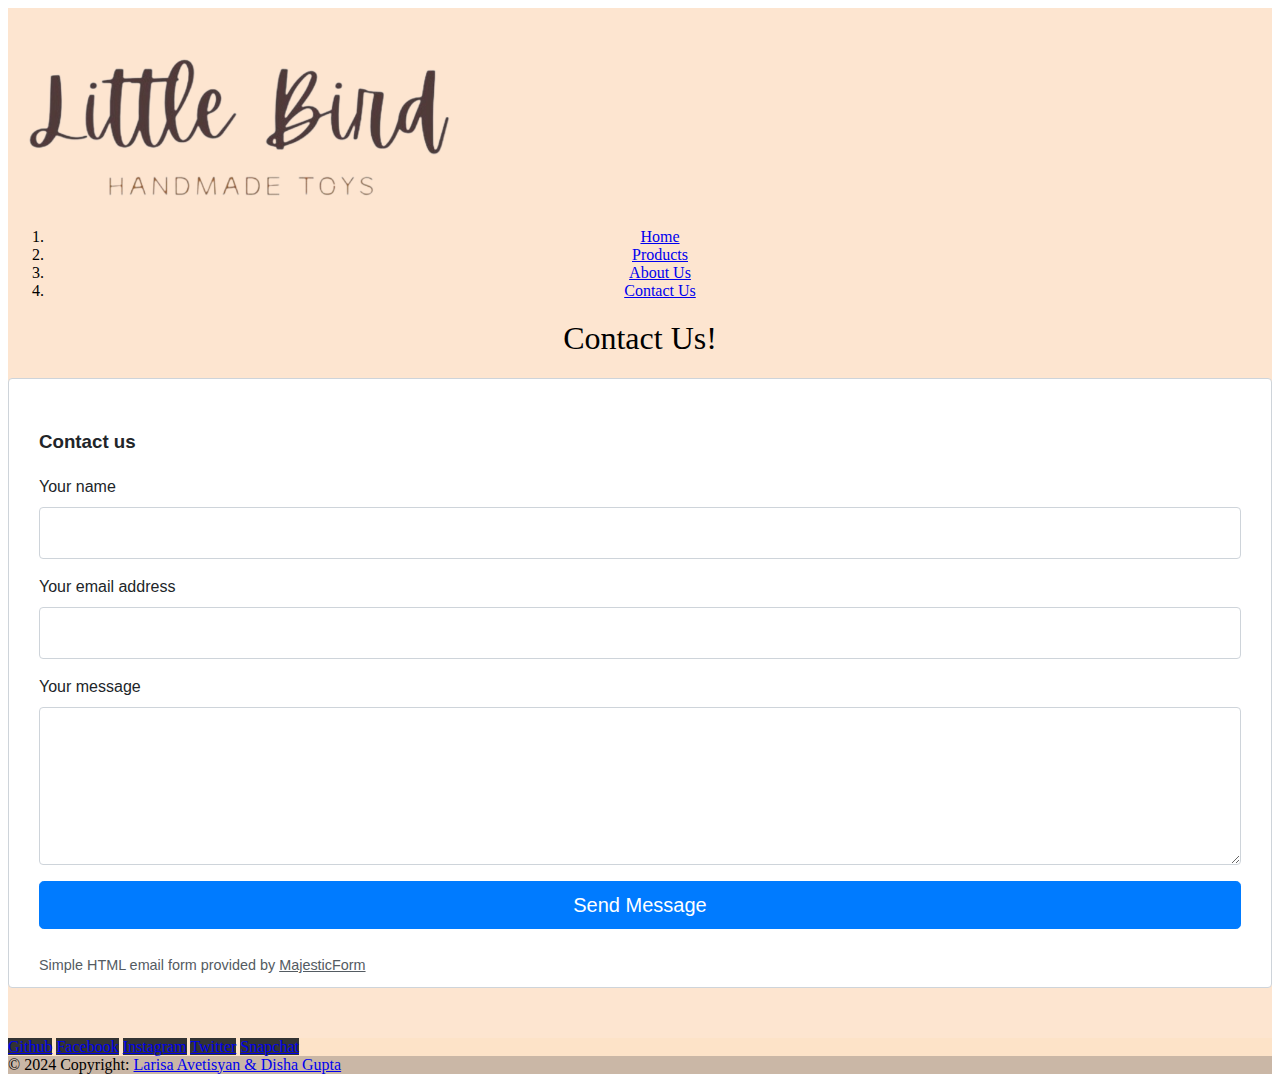
<file: ContactUs.html>
<!doctype html>
<html lang="en">

<head>
  <title>Products</title>
  <!-- Required meta tags -->
  <meta charset="utf-8" />
  <meta name="viewport" content="width=device-width, initial-scale=1, shrink-to-fit=no" />

  <!-- Bootstrap CSS v5.2.1 -->
  <link href="https://cdn.jsdelivr.net/npm/bootstrap@5.3.2/dist/css/bootstrap.min.css" rel="stylesheet"
    integrity="sha384-T3c6CoIi6uLrA9TneNEoa7RxnatzjcDSCmG1MXxSR1GAsXEV/Dwwykc2MPK8M2HN" crossorigin="anonymous" />
  <link rel="stylesheet" href="contactUs.css" />
  <link rel="preconnect" href="https://fonts.googleapis.com">
  <link rel="preconnect" href="https://fonts.gstatic.com" crossorigin>
  <link href="https://fonts.googleapis.com/css2?family=Great+Vibes&display=swap" rel="stylesheet">
</head>

<body>

    <div class="container">
        <div class="hero-banner">
          <div class="text-center preview-description">
            <img class="logo" src="/imgs/logo.png">
          </div>
          <!--NAVBAR STARTS OVER HERE-->
          <nav id="navdets" class="navbar navbar-expand-lg navbar-light bg-light">
            <div class="container-fluid">
              <nav aria-label="breadcrumb">
                <ol class="breadcrumb">
                  <li class="breadcrumb-item">
                    <a href="index.html">Home</a>
                  </li>
                  <li class="breadcrumb-item">
                    <a href="#dishaindex.html">Products</a>
                  </li>
                  <li class="breadcrumb-item active" aria-current="page">
                    <a href="#aboutUsindex.html">About Us</a>
                    <!--ADD .HTML LINK WHEN MADE-->
                  </li>
                  <li class="breadcrumb-item active" aria-current="page">
                    <a href="#ContactUs.html">Contact Us</a>
                    <!--ADD .HTML LINK WHEN MADE-->
                  </li>
                </ol>
              </nav>
            </div>
          </nav>
        </div>
        </header>
    



    <main>

      <h1>Contact Us!</h1>

      <div class="fcf-body">

        <div id="fcf-form">
        <h3 class="fcf-h3">Contact us</h3>
    
        <form id="fcf-form-id" class="fcf-form-class" method="post" action="contact-form-process.php">
            
            <div class="fcf-form-group">
                <label for="Name" class="fcf-label">Your name</label>
                <div class="fcf-input-group">
                    <input type="text" id="Name" name="Name" class="fcf-form-control" required>
                </div>
            </div>
    
            <div class="fcf-form-group">
                <label for="Email" class="fcf-label">Your email address</label>
                <div class="fcf-input-group">
                    <input type="email" id="Email" name="Email" class="fcf-form-control" required>
                </div>
            </div>
    
            <div class="fcf-form-group">
                <label for="Message" class="fcf-label">Your message</label>
                <div class="fcf-input-group">
                    <textarea id="Message" name="Message" class="fcf-form-control" rows="6" maxlength="3000" required></textarea>
                </div>
            </div>
    
            <div class="fcf-form-group">
                <button type="submit" id="fcf-button" class="fcf-btn fcf-btn-primary fcf-btn-lg fcf-btn-block">Send Message</button>
            </div>
    
            <div class="fcf-credit" id="fcf-credit">
            Simple HTML email form provided by <a href="https://www.majesticform.com" target="_blank">MajesticForm</a>
            </div>
    
        </form>
        </div>

  </main>

  <footer>
    <!-- place footer here -->
    <footer class="bg-light text-center text-white">
      <!-- Grid container -->
      <div class="container p-4 pb-0" style="background-color:rgba(255, 222, 179, 0.247)">
          <!-- Section: Social media -->
          <section class="mb-4">
              <!-- Github -->
              <a class="btn text-white btn-floating m-1" style="background-color: #333333;" href="https://github.com/larisaa07" target="_blank" role="button"><i class="fab fa-github"></i>Github</a>
              <!-- Facebook -->
              <a class="btn text-white btn-floating m-1" style="background-color: #333333;" href="LittleBirdToyCo" target="_blank" role="button"><i class="fab fa-github"></i>Facebook</a>
              <!-- Instagram -->
              <a class="btn text-white btn-floating m-1" style="background-color: #333333;" href="@LittleBirdToyCo" target="_blank" role="button"><i class="fab fa-github"></i>Instagram</a>
              <!-- Twitter -->
              <a class="btn text-white btn-floating m-1" style="background-color: #333333;" href="@LittleBirdToys" target="_blank" role="button"><i class="fab fa-github"></i>Twitter</a>
              <!-- Snapchat -->
              <a class="btn text-white btn-floating m-1" style="background-color: #333333;" href="LittleBirdToys" target="_blank" role="button"><i class="fab fa-github"></i>Snapchat</a>
          </section>
          <!-- Section: Social media -->
      </div>
      <!-- Grid container -->

    
      <!-- Copyright -->
      <div class="text-center p-3" style="background-color: rgba(0, 0, 0, 0.2);">
           © 2024 Copyright:
          <a class="text-white" href="https://github.com/larisaa07/Final2024">Larisa Avetisyan & Disha Gupta</a>
      </div>
          <!-- Copyright -->
  </footer>
  </footer>
  <!-- Bootstrap JavaScript Libraries -->
  <script src="https://cdn.jsdelivr.net/npm/@popperjs/core@2.11.8/dist/umd/popper.min.js"
    integrity="sha384-I7E8VVD/ismYTF4hNIPjVp/Zjvgyol6VFvRkX/vR+Vc4jQkC+hVqc2pM8ODewa9r"
    crossorigin="anonymous"></script>

  <script src="https://cdn.jsdelivr.net/npm/bootstrap@5.3.2/dist/js/bootstrap.min.js"
    integrity="sha384-BBtl+eGJRgqQAUMxJ7pMwbEyER4l1g+O15P+16Ep7Q9Q+zqX6gSbd85u4mG4QzX+"
    crossorigin="anonymous"></script>
</body>

</html>
</file>
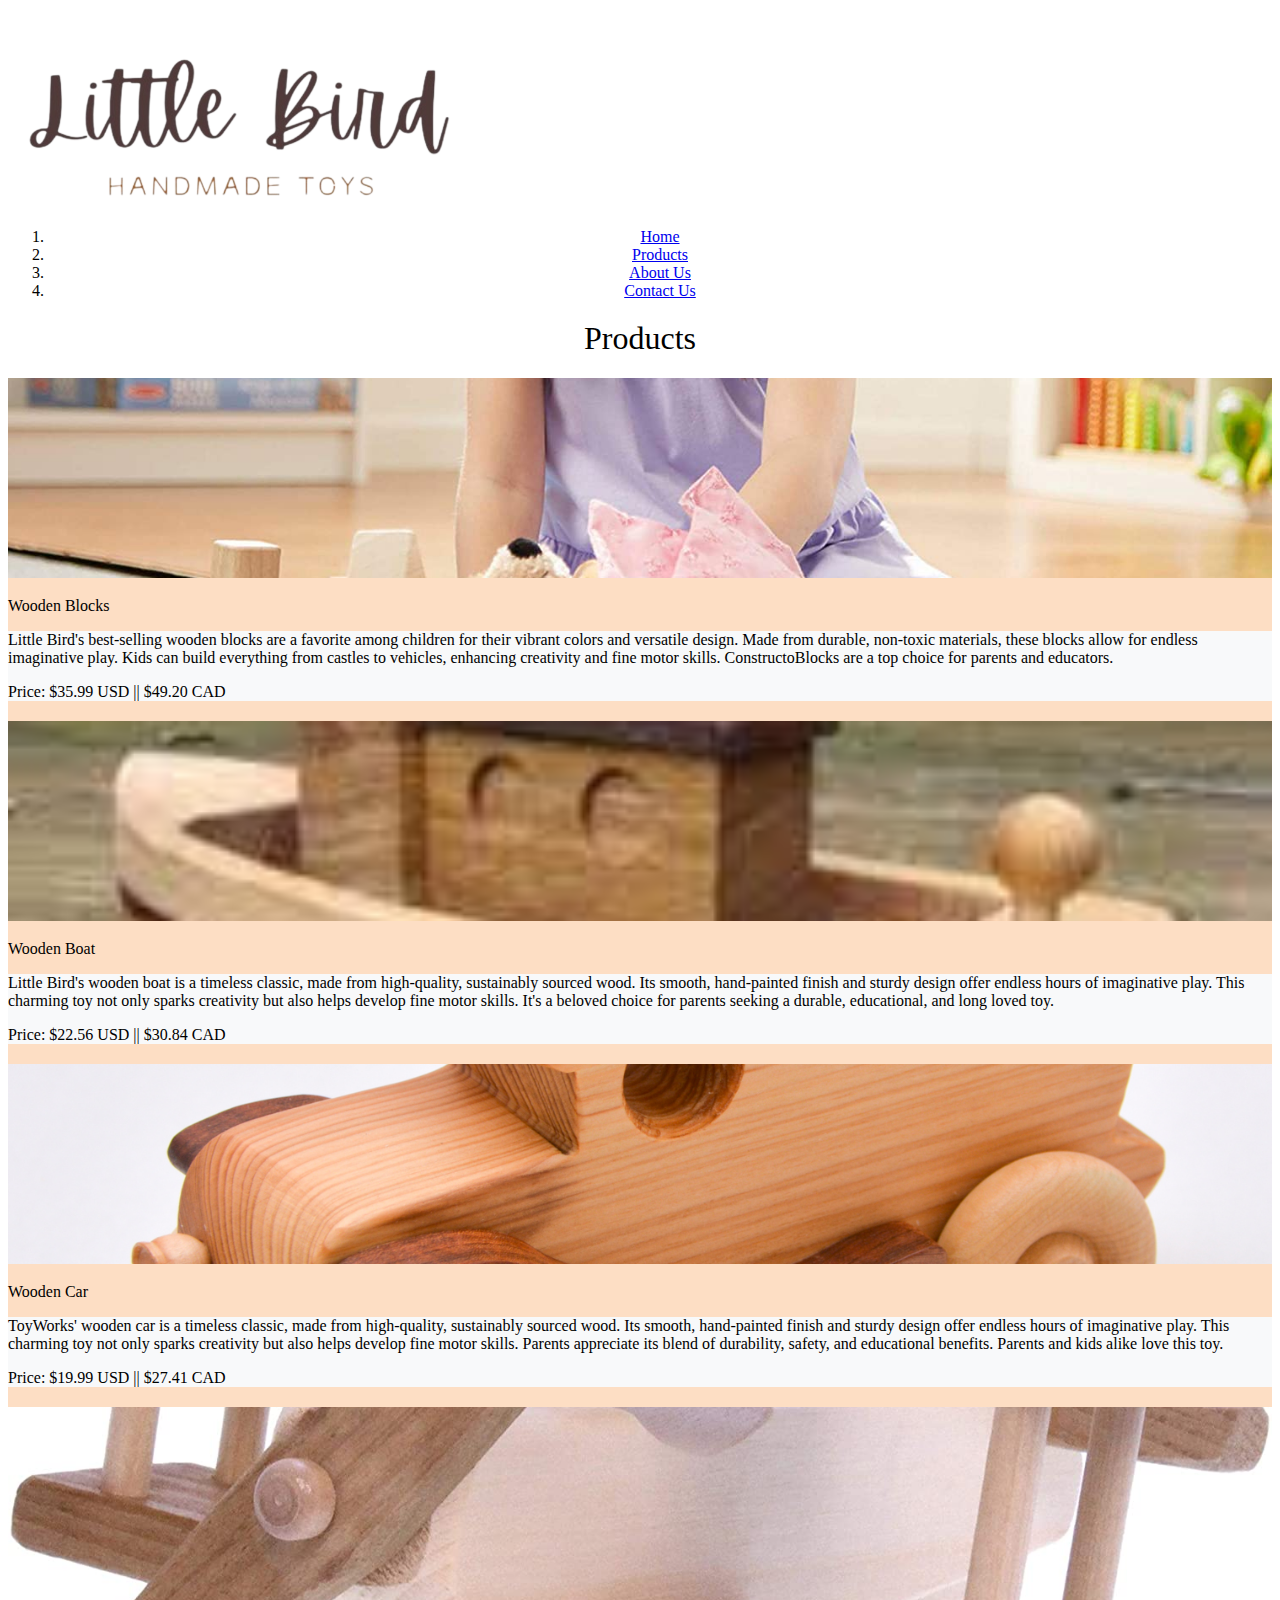
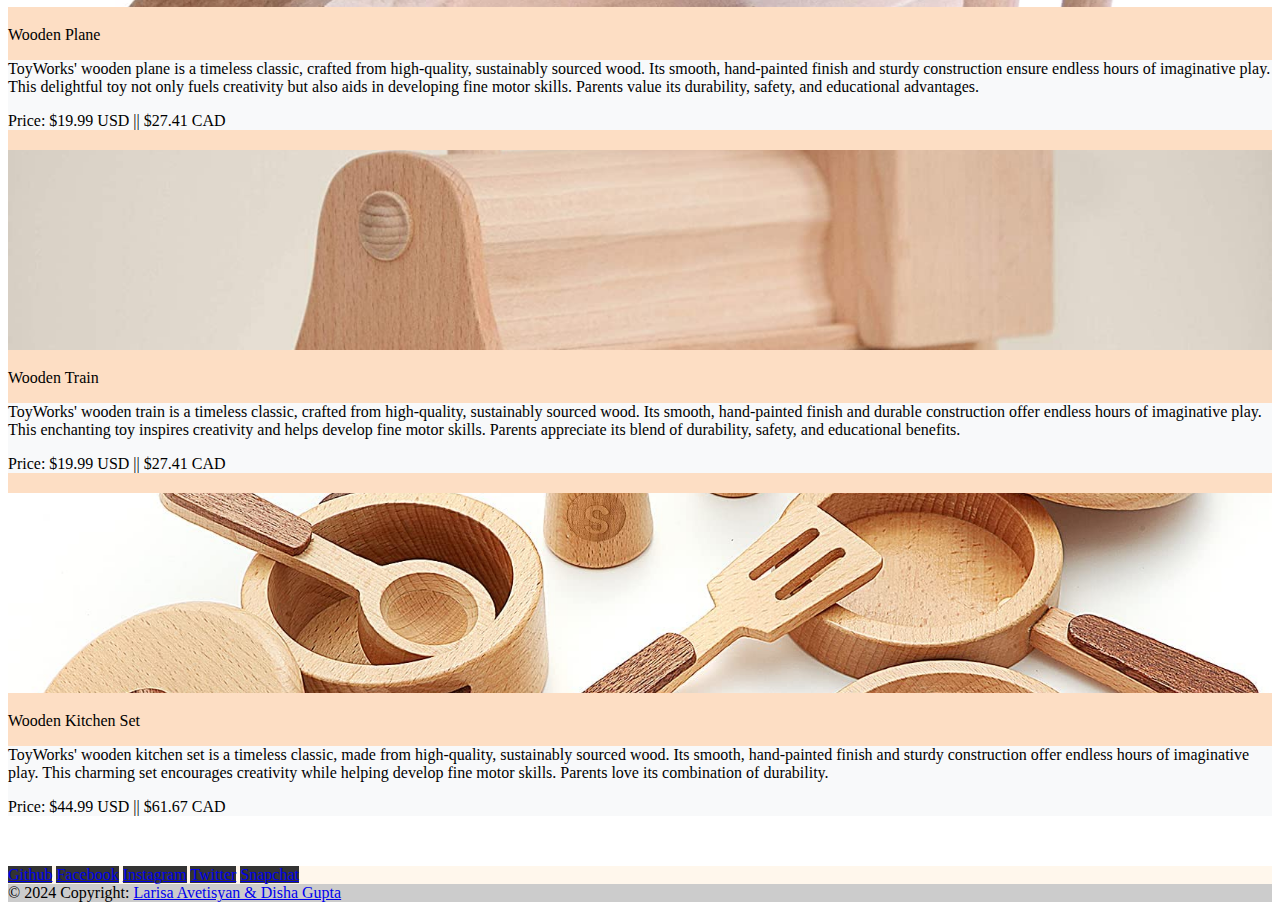
<file: dishaindex.html>
<!doctype html>
<html lang="en">

<head>
  <title>Products</title>
  <!-- Required meta tags -->
  <meta charset="utf-8" />
  <meta name="viewport" content="width=device-width, initial-scale=1, shrink-to-fit=no" />

  <!-- Bootstrap CSS v5.2.1 -->
  <link href="https://cdn.jsdelivr.net/npm/bootstrap@5.3.2/dist/css/bootstrap.min.css" rel="stylesheet"
    integrity="sha384-T3c6CoIi6uLrA9TneNEoa7RxnatzjcDSCmG1MXxSR1GAsXEV/Dwwykc2MPK8M2HN" crossorigin="anonymous" />
  <link rel="stylesheet" href="dishascss.css" />
  <link rel="preconnect" href="https://fonts.googleapis.com">
  <link rel="preconnect" href="https://fonts.gstatic.com" crossorigin>
  <link href="https://fonts.googleapis.com/css2?family=Great+Vibes&display=swap" rel="stylesheet">
</head>

<body>

  <header>

            
    <!--header start-->

    <div class="row m-3">
        <!-- Hero-->
        <div class="hero-banner">
            <div class="text-center preview-description">
              <img class="logo" src="imgs/logo.png">
            </div>
      <!--NAVBAR STARTS OVER HERE-->
            <nav class="navbar navbar-expand-lg navbar-light bg-light">
              <div class="container-fluid">
                <nav aria-label="breadcrumb">
                  <ol class="breadcrumb">
                    <li class="breadcrumb-item">
                      <a href="index.html">Home</a>
                    </li>
                    <li class="breadcrumb-item">
                      <a href="dishaindex.html">Products</a>
                    </li>
                    <li class="breadcrumb-item active" aria-current="page">
                      <a href="aboutUsindex.html">About Us</a>
                      <!--ADD .HTML LINK WHEN MADE-->
                    </li>
                    <li class="breadcrumb-item active" aria-current="page">
                        <a href="contactsindex.html">Contact Us</a>
                        <!--ADD .HTML LINK WHEN MADE-->
                      </li>
                  </ol>
                </nav>
              </div>
            </nav>
    </div>
        <!-- Hero END-->
    </div>
    <!--header end-->
</header>
    <main>

      <h1>Products</h1>

      <div class="container">

          <div class="container text-center">

              <div class="row" id="teamCards">
                  
              </div>
          </div>


      </div>
  </div>
  </div>
  </div>
  </div>
  </main>

  <footer>
    <!-- place footer here -->
    <footer class="bg-light text-center text-white">
      <!-- Grid container -->
      <div class="container p-4 pb-0" style="background-color:rgba(255, 222, 179, 0.247)">
          <!-- Section: Social media -->
          <section class="mb-4">
              <!-- Github -->
              <a class="btn text-white btn-floating m-1" style="background-color: #333333;" href="https://github.com/larisaa07" target="_blank" role="button"><i class="fab fa-github"></i>Github</a>
              <!-- Facebook -->
              <a class="btn text-white btn-floating m-1" style="background-color: #333333;" href="LittleBirdToyCo" target="_blank" role="button"><i class="fab fa-github"></i>Facebook</a>
              <!-- Instagram -->
              <a class="btn text-white btn-floating m-1" style="background-color: #333333;" href="@LittleBirdToyCo" target="_blank" role="button"><i class="fab fa-github"></i>Instagram</a>
              <!-- Twitter -->
              <a class="btn text-white btn-floating m-1" style="background-color: #333333;" href="@LittleBirdToys" target="_blank" role="button"><i class="fab fa-github"></i>Twitter</a>
              <!-- Snapchat -->
              <a class="btn text-white btn-floating m-1" style="background-color: #333333;" href="LittleBirdToys" target="_blank" role="button"><i class="fab fa-github"></i>Snapchat</a>
          </section>
          <!-- Section: Social media -->
      </div>
      <!-- Grid container -->

    
      <!-- Copyright -->
      <div class="text-center p-3" style="background-color: rgba(0, 0, 0, 0.2);">
           © 2024 Copyright:
          <a class="text-white" href="https://github.com/larisaa07/Final2024">Larisa Avetisyan & Disha Gupta</a>
      </div>
          <!-- Copyright -->
  </footer>
  </footer>
  <!-- Bootstrap JavaScript Libraries -->
  <script src="https://cdn.jsdelivr.net/npm/@popperjs/core@2.11.8/dist/umd/popper.min.js"
    integrity="sha384-I7E8VVD/ismYTF4hNIPjVp/Zjvgyol6VFvRkX/vR+Vc4jQkC+hVqc2pM8ODewa9r"
    crossorigin="anonymous"></script>

  <script src="https://cdn.jsdelivr.net/npm/bootstrap@5.3.2/dist/js/bootstrap.min.js"
    integrity="sha384-BBtl+eGJRgqQAUMxJ7pMwbEyER4l1g+O15P+16Ep7Q9Q+zqX6gSbd85u4mG4QzX+"
    crossorigin="anonymous"></script>
</body>
<script src="dishajs.js"></script>
</html>
</file>
<file: contactUs.css>
.logo {
    height:200px;
}

nav {
    margin-top: 5px;
    text-align: center;
}
.card {
    margin-top: 20px;
}
#words {
    2px;
    text-align:center;
}


h1 {
    text-align: center;
    margin-top: 20px;
    font-family: "Satisfy", cursive;
    font-weight: 400;
    font-style: normal;
}
.container {
    background-color: rgba(252, 220, 191, 0.733);
}

footer {
    margin-top: 50px;
}

#fcf-form {
    display:block;
}

.fcf-body {
    margin: 0;
    font-family: -apple-system, Arial, sans-serif;
    font-size: 1rem;
    font-weight: 400;
    line-height: 1.5;
    color: #212529;
    text-align: left;
    background-color: #fff;
    padding: 30px;
    padding-bottom: 10px;
    border: 1px solid #ced4da;
    border-radius: 0.25rem;
    max-width: 100%;
}

.fcf-form-group {
    margin-bottom: 1rem;
}

.fcf-input-group {
    position: relative;
    display: -ms-flexbox;
    display: flex;
    -ms-flex-wrap: wrap;
    flex-wrap: wrap;
    -ms-flex-align: stretch;
    align-items: stretch;
    width: 100%;
}

.fcf-form-control {
    display: block;
    width: 100%;
    height: calc(1.5em + 0.75rem + 2px);
    padding: 0.375rem 0.75rem;
    font-size: 1rem;
    font-weight: 400;
    line-height: 1.5;
    color: #495057;
    background-color: #fff;
    background-clip: padding-box;
    border: 1px solid #ced4da;
    outline: none;
    border-radius: 0.25rem;
    transition: border-color 0.15s ease-in-out, box-shadow 0.15s ease-in-out;
}

.fcf-form-control:focus {
    border: 1px solid #313131;
}

select.fcf-form-control[size], select.fcf-form-control[multiple] {
    height: auto;
}

textarea.fcf-form-control {
    font-family: -apple-system, Arial, sans-serif;
    height: auto;
}

label.fcf-label {
    display: inline-block;
    margin-bottom: 0.5rem;
}

.fcf-credit {
    padding-top: 10px;
    font-size: 0.9rem;
    color: #545b62;
}

.fcf-credit a {
    color: #545b62;
    text-decoration: underline;
}

.fcf-credit a:hover {
    color: #0056b3;
    text-decoration: underline;
}

.fcf-btn {
    display: inline-block;
    font-weight: 400;
    color: #212529;
    text-align: center;
    vertical-align: middle;
    cursor: pointer;
    -webkit-user-select: none;
    -moz-user-select: none;
    -ms-user-select: none;
    user-select: none;
    background-color: transparent;
    border: 1px solid transparent;
    padding: 0.375rem 0.75rem;
    font-size: 1rem;
    line-height: 1.5;
    border-radius: 0.25rem;
    transition: color 0.15s ease-in-out, background-color 0.15s ease-in-out, border-color 0.15s ease-in-out, box-shadow 0.15s ease-in-out;
}

@media (prefers-reduced-motion: reduce) {
    .fcf-btn {
        transition: none;
    }
}

.fcf-btn:hover {
    color: #212529;
    text-decoration: none;
}

.fcf-btn:focus, .fcf-btn.focus {
    outline: 0;
    box-shadow: 0 0 0 0.2rem rgba(0, 123, 255, 0.25);
}

.fcf-btn-primary {
    color: #fff;
    background-color: #007bff;
    border-color: #007bff;
}

.fcf-btn-primary:hover {
    color: #fff;
    background-color: #0069d9;
    border-color: #0062cc;
}

.fcf-btn-primary:focus, .fcf-btn-primary.focus {
    color: #fff;
    background-color: #0069d9;
    border-color: #0062cc;
    box-shadow: 0 0 0 0.2rem rgba(38, 143, 255, 0.5);
}

.fcf-btn-lg, .fcf-btn-group-lg>.fcf-btn {
    padding: 0.5rem 1rem;
    font-size: 1.25rem;
    line-height: 1.5;
    border-radius: 0.3rem;
}

.fcf-btn-block {
    display: block;
    width: 100%;
}

.fcf-btn-block+.fcf-btn-block {
    margin-top: 0.5rem;
}

input[type="submit"].fcf-btn-block, input[type="reset"].fcf-btn-block, input[type="button"].fcf-btn-block {
    width: 100%;
}
The PHP Code
</file>
<file: dishascss.css>
.logo {
    height:200px;
}

nav {
    margin-top: 5px;
    text-align: center;
}
.card {
    margin-top: 20px;
}
#words {
    2px;
    text-align:center;
}


h1 {
    text-align: center;
    margin-top: 20px;
    font-family: "Satisfy", cursive;
    font-weight: 400;
    font-style: normal;
}

button {
    width:200px;
}

#shop:hover {
    background-color: rgb(185, 151, 159);
    color: white;
}
#shop:active {
    background-color: rgb(120, 77, 87);
    color: white;
    
}

#buttonx {
    text-align: center;
}

#meow {
    height:350px;
}

.container {
    background-color: rgba(252, 220, 191, 0.733);
}

footer {
    margin-top: 50px;
}


.team-member-image {
    width: 100%; /* Makes the image take the full width of the container */
    height: auto; /* Maintains the aspect ratio */
    max-height: 200px; /* Adjust this to fit your design */
    object-fit: cover; /* Ensures the image covers the area while maintaining aspect ratio */
    margin-bottom: 15px; /* Optional: adds some space below the image */
}
</file>
